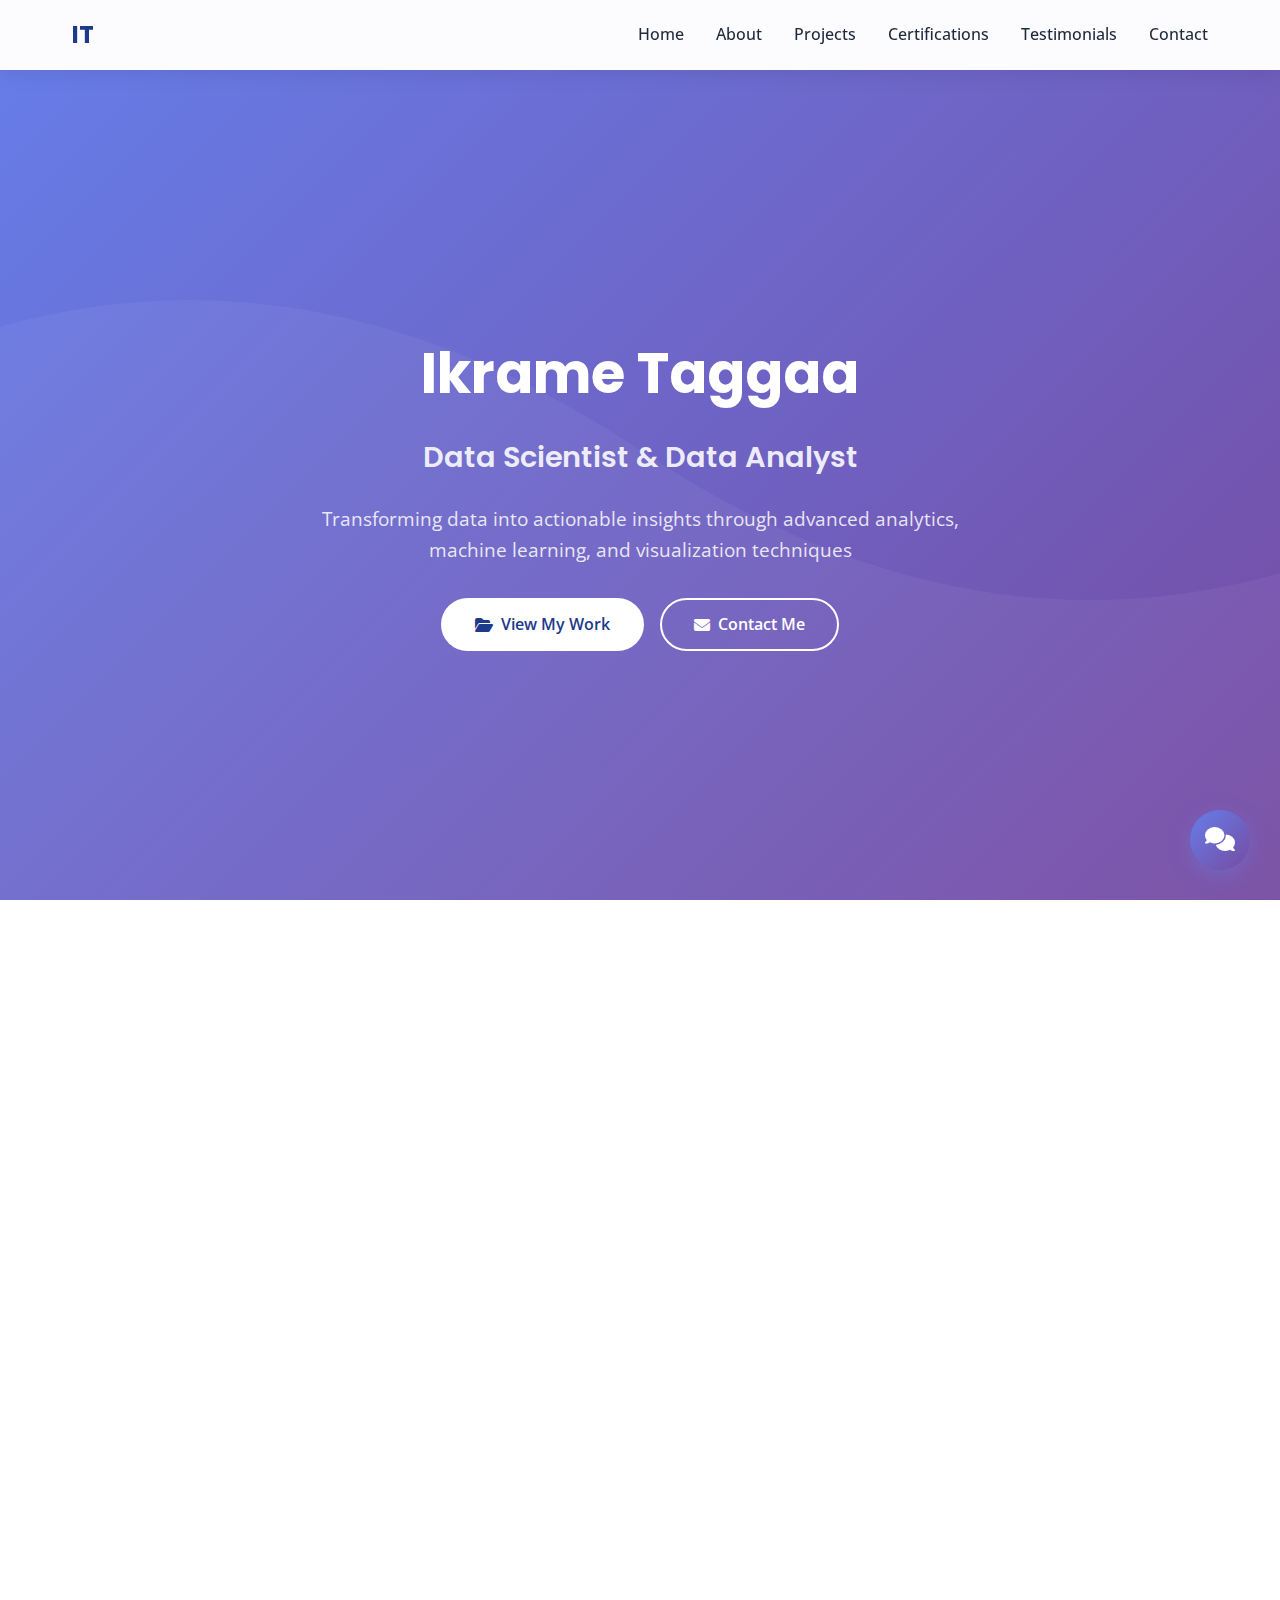
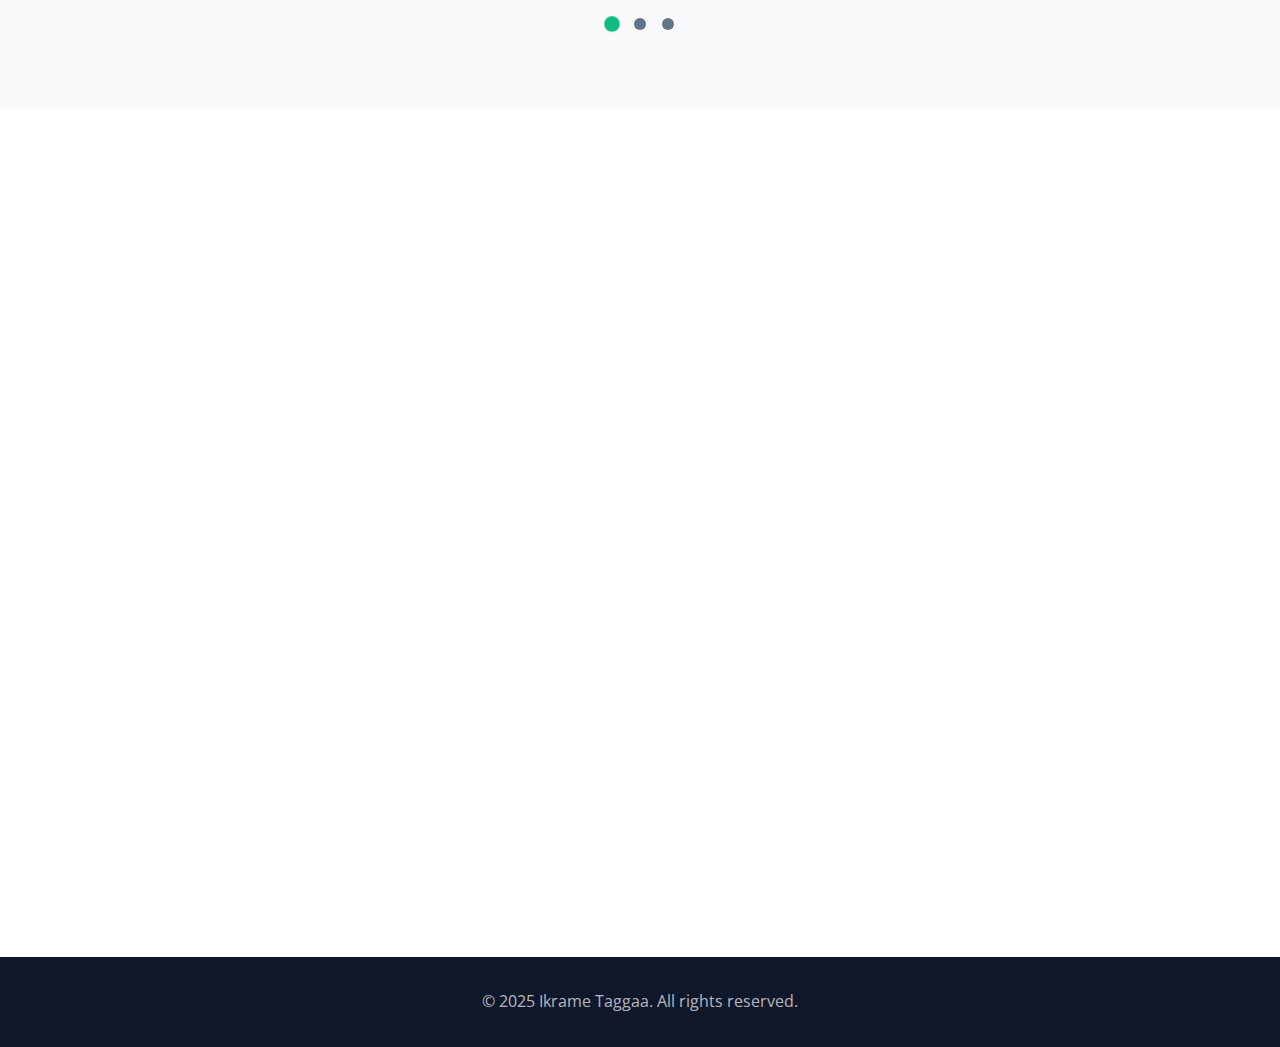
<file: index.html>
<!DOCTYPE html>
<html lang="en">

<head>
    <meta charset="UTF-8">
    <meta name="viewport" content="width=device-width, initial-scale=1.0">
    <title>Ikrame Taggaa - Data Scientist & Analyst Portfolio</title>

    <!-- Google Fonts -->
    <link
        href="https://fonts.googleapis.com/css2?family=Poppins:wght@300;400;600;700&family=Open+Sans:wght@300;400;600&display=swap"
        rel="stylesheet">

    <!-- Font Awesome for Icons -->
    <link rel="stylesheet" href="https://cdnjs.cloudflare.com/ajax/libs/font-awesome/6.4.0/css/all.min.css">

    <!-- AOS Animation Library -->
    <link href="https://unpkg.com/aos@2.3.1/dist/aos.css" rel="stylesheet">

    <style>
        /* ===== CSS VARIABLES ===== */
        :root {
            --primary-color: #1e3a8a;
            --secondary-color: #3b82f6;
            --accent-color: #10b981;
            --dark-bg: #0f172a;
            --light-bg: #f8fafc;
            --text-dark: #1e293b;
            --text-light: #64748b;
            --white: #ffffff;
            --gradient: linear-gradient(135deg, #667eea 0%, #764ba2 100%);
            --gradient-alt: linear-gradient(135deg, #1e3a8a 0%, #3b82f6 100%);
        }

        /* ===== GLOBAL STYLES ===== */
        * {
            margin: 0;
            padding: 0;
            box-sizing: border-box;
        }

        html {
            scroll-behavior: smooth;
        }

        body {
            font-family: 'Open Sans', sans-serif;
            line-height: 1.6;
            color: var(--text-dark);
            background-color: var(--light-bg);
            overflow-x: hidden;
        }

        h1,
        h2,
        h3,
        h4,
        h5,
        h6 {
            font-family: 'Poppins', sans-serif;
            font-weight: 600;
        }

        a {
            text-decoration: none;
            color: inherit;
        }

        img {
            max-width: 100%;
            height: auto;
        }

        .container {
            max-width: 1200px;
            margin: 0 auto;
            padding: 0 20px;
        }

        .section {
            padding: 80px 0;
        }

        .section-title {
            text-align: center;
            font-size: 2.5rem;
            margin-bottom: 20px;
            color: var(--primary-color);
            position: relative;
            padding-bottom: 15px;
        }

        .section-title::after {
            content: '';
            position: absolute;
            bottom: 0;
            left: 50%;
            transform: translateX(-50%);
            width: 80px;
            height: 4px;
            background: var(--gradient);
            border-radius: 2px;
        }

        .section-subtitle {
            text-align: center;
            color: var(--text-light);
            margin-bottom: 50px;
            font-size: 1.1rem;
        }

        /* ===== NAVIGATION ===== */
        .navbar {
            position: fixed;
            top: 0;
            width: 100%;
            background: rgba(255, 255, 255, 0.98);
            box-shadow: 0 2px 20px rgba(0, 0, 0, 0.1);
            z-index: 1000;
            transition: all 0.3s ease;
        }

        .navbar.scrolled {
            background: rgba(255, 255, 255, 0.95);
            backdrop-filter: blur(10px);
        }

        .nav-container {
            display: flex;
            justify-content: space-between;
            align-items: center;
            padding: 1rem 2rem;
            max-width: 1200px;
            margin: 0 auto;
        }

        .logo {
            font-size: 1.5rem;
            font-weight: 700;
            color: var(--primary-color);
            font-family: 'Poppins', sans-serif;
        }

        .nav-menu {
            display: flex;
            list-style: none;
            gap: 2rem;
        }

        .nav-link {
            color: var(--text-dark);
            font-weight: 500;
            transition: color 0.3s ease;
            position: relative;
        }

        .nav-link::after {
            content: '';
            position: absolute;
            bottom: -5px;
            left: 0;
            width: 0;
            height: 2px;
            background: var(--accent-color);
            transition: width 0.3s ease;
        }

        .nav-link:hover::after {
            width: 100%;
        }

        .nav-link:hover {
            color: var(--secondary-color);
        }

        .mobile-menu-btn {
            display: none;
            background: none;
            border: none;
            font-size: 1.5rem;
            color: var(--primary-color);
            cursor: pointer;
        }

        /* ===== HERO SECTION ===== */
        .hero {
            min-height: 100vh;
            display: flex;
            align-items: center;
            background: linear-gradient(135deg, #667eea 0%, #764ba2 100%);
            position: relative;
            overflow: hidden;
            padding-top: 80px;
        }

        .hero::before {
            content: '';
            position: absolute;
            top: 0;
            left: 0;
            right: 0;
            bottom: 0;
            background: url('data:image/svg+xml,<svg xmlns="http://www.w3.org/2000/svg" viewBox="0 0 1200 600"><path d="M0,300 Q300,100 600,300 T1200,300 L1200,600 L0,600 Z" fill="rgba(255,255,255,0.05)"/></svg>') no-repeat bottom;
            background-size: cover;
        }

        .hero-content {
            position: relative;
            z-index: 1;
            color: var(--white);
            text-align: center;
        }

        .hero-title {
            font-size: 3.5rem;
            font-weight: 700;
            margin-bottom: 1rem;
            animation: fadeInUp 1s ease;
        }

        .hero-subtitle {
            font-size: 1.8rem;
            margin-bottom: 1.5rem;
            color: rgba(255, 255, 255, 0.9);
            animation: fadeInUp 1s ease 0.2s backwards;
        }

        .hero-description {
            font-size: 1.2rem;
            max-width: 700px;
            margin: 0 auto 2rem;
            color: rgba(255, 255, 255, 0.85);
            animation: fadeInUp 1s ease 0.4s backwards;
        }

        .hero-buttons {
            display: flex;
            gap: 1rem;
            justify-content: center;
            flex-wrap: wrap;
            animation: fadeInUp 1s ease 0.6s backwards;
        }

        .btn {
            padding: 12px 32px;
            border-radius: 50px;
            font-weight: 600;
            cursor: pointer;
            transition: all 0.3s ease;
            border: 2px solid transparent;
            display: inline-flex;
            align-items: center;
            gap: 8px;
            font-size: 1rem;
        }

        .btn-primary {
            background: var(--white);
            color: var(--primary-color);
        }

        .btn-primary:hover {
            transform: translateY(-3px);
            box-shadow: 0 10px 30px rgba(255, 255, 255, 0.3);
        }

        .btn-outline {
            background: transparent;
            color: var(--white);
            border-color: var(--white);
        }

        .btn-outline:hover {
            background: var(--white);
            color: var(--primary-color);
            transform: translateY(-3px);
        }

        /* ===== ABOUT SECTION ===== */
        .about {
            background: var(--white);
        }

        .about-content {
            display: grid;
            grid-template-columns: 1fr 1fr;
            gap: 4rem;
            align-items: center;
        }

        .about-text {
            font-size: 1.1rem;
            line-height: 1.8;
            color: var(--text-light);
        }

        .about-text p {
            margin-bottom: 1.5rem;
        }

        .skills-grid {
            display: grid;
            grid-template-columns: repeat(2, 1fr);
            gap: 1rem;
            margin-top: 2rem;
        }

        .skill-item {
            display: flex;
            align-items: center;
            gap: 10px;
            padding: 10px;
            background: var(--light-bg);
            border-radius: 8px;
            transition: transform 0.3s ease;
        }

        .skill-item:hover {
            transform: translateX(10px);
        }

        .skill-item i {
            color: var(--accent-color);
            font-size: 1.2rem;
        }

        .stats-grid {
            display: grid;
            grid-template-columns: repeat(3, 1fr);
            gap: 2rem;
            text-align: center;
        }

        .stat-item {
            padding: 2rem;
            background: var(--light-bg);
            border-radius: 12px;
            transition: transform 0.3s ease, box-shadow 0.3s ease;
        }

        .stat-item:hover {
            transform: translateY(-10px);
            box-shadow: 0 10px 30px rgba(0, 0, 0, 0.1);
        }

        .stat-number {
            font-size: 2.5rem;
            font-weight: 700;
            color: var(--primary-color);
            margin-bottom: 0.5rem;
        }

        .stat-label {
            color: var(--text-light);
            font-size: 1rem;
        }

        /* ===== PROJECTS SECTION ===== */
        .projects {
            background: var(--light-bg);
        }

        .projects-grid {
            display: grid;
            grid-template-columns: repeat(auto-fit, minmax(320px, 1fr));
            gap: 2rem;
        }

        .project-card {
            background: var(--white);
            border-radius: 12px;
            overflow: hidden;
            box-shadow: 0 5px 20px rgba(0, 0, 0, 0.08);
            transition: transform 0.3s ease, box-shadow 0.3s ease;
            position: relative;
        }

        .project-card:hover {
            transform: translateY(-10px);
            box-shadow: 0 15px 40px rgba(0, 0, 0, 0.15);
        }

        .project-image {
            width: 100%;
            height: 200px;
            background: var(--gradient);
            display: flex;
            align-items: center;
            justify-content: center;
            font-size: 3rem;
            color: var(--white);
            position: relative;
            overflow: hidden;
        }

        .project-image::after {
            content: '';
            position: absolute;
            top: 0;
            left: 0;
            right: 0;
            bottom: 0;
            background: rgba(0, 0, 0, 0);
            transition: background 0.3s ease;
        }

        .project-card:hover .project-image::after {
            background: rgba(0, 0, 0, 0.3);
        }

        .project-content {
            padding: 1.5rem;
        }

        .project-title {
            font-size: 1.4rem;
            margin-bottom: 0.5rem;
            color: var(--primary-color);
        }

        .project-description {
            color: var(--text-light);
            margin-bottom: 1rem;
            line-height: 1.6;
        }

        .project-tags {
            display: flex;
            flex-wrap: wrap;
            gap: 0.5rem;
            margin-bottom: 1rem;
        }

        .tag {
            background: var(--light-bg);
            padding: 4px 12px;
            border-radius: 20px;
            font-size: 0.85rem;
            color: var(--secondary-color);
            font-weight: 500;
        }

        .project-links {
            display: flex;
            gap: 1rem;
        }

        .project-link {
            display: flex;
            align-items: center;
            gap: 5px;
            color: var(--secondary-color);
            font-weight: 600;
            transition: color 0.3s ease;
        }

        .project-link:hover {
            color: var(--accent-color);
        }

        /* ===== CERTIFICATIONS SECTION ===== */
        .certifications {
            background: var(--white);
        }

        .cert-grid {
            display: grid;
            grid-template-columns: repeat(auto-fit, minmax(280px, 1fr));
            gap: 2rem;
        }

        .cert-card {
            background: var(--light-bg);
            padding: 2rem;
            border-radius: 12px;
            text-align: center;
            transition: transform 0.3s ease, box-shadow 0.3s ease;
            border: 2px solid transparent;
        }

        .cert-card:hover {
            transform: translateY(-5px);
            box-shadow: 0 10px 30px rgba(0, 0, 0, 0.1);
            border-color: var(--accent-color);
        }

        .cert-icon {
            width: 80px;
            height: 80px;
            margin: 0 auto 1rem;
            background: var(--gradient);
            border-radius: 50%;
            display: flex;
            align-items: center;
            justify-content: center;
            font-size: 2rem;
            color: var(--white);
        }

        .cert-name {
            font-size: 1.2rem;
            margin-bottom: 0.5rem;
            color: var(--primary-color);
        }

        .cert-org {
            color: var(--text-light);
            margin-bottom: 0.5rem;
        }

        .cert-date {
            font-size: 0.9rem;
            color: var(--text-light);
            font-style: italic;
        }

        /* ===== TESTIMONIALS SECTION ===== */
        .testimonials {
            background: var(--light-bg);
        }

        .testimonials-slider {
            max-width: 800px;
            margin: 0 auto;
            position: relative;
            padding: 2rem 0;
        }

        .testimonial-card {
            background: var(--white);
            padding: 3rem;
            border-radius: 12px;
            box-shadow: 0 10px 30px rgba(0, 0, 0, 0.1);
            text-align: center;
            display: none;
        }

        .testimonial-card.active {
            display: block;
            animation: fadeIn 0.5s ease;
        }

        .testimonial-text {
            font-size: 1.2rem;
            font-style: italic;
            color: var(--text-light);
            margin-bottom: 2rem;
            line-height: 1.8;
        }

        .testimonial-author {
            display: flex;
            align-items: center;
            justify-content: center;
            gap: 1rem;
        }

        .author-avatar {
            width: 60px;
            height: 60px;
            border-radius: 50%;
            background: var(--gradient);
            display: flex;
            align-items: center;
            justify-content: center;
            color: var(--white);
            font-size: 1.5rem;
            font-weight: 600;
        }

        .author-info h4 {
            color: var(--primary-color);
            margin-bottom: 0.25rem;
        }

        .author-info p {
            color: var(--text-light);
            font-size: 0.9rem;
        }

        .testimonial-nav {
            display: flex;
            justify-content: center;
            gap: 1rem;
            margin-top: 2rem;
        }

        .testimonial-dot {
            width: 12px;
            height: 12px;
            border-radius: 50%;
            background: var(--text-light);
            cursor: pointer;
            transition: all 0.3s ease;
            border: none;
        }

        .testimonial-dot.active {
            background: var(--accent-color);
            transform: scale(1.3);
        }

        /* ===== CONTACT SECTION ===== */
        .contact {
            background: var(--white);
        }

        .contact-content {
            display: grid;
            grid-template-columns: 1fr 1fr;
            gap: 4rem;
        }

        .contact-info {
            display: flex;
            flex-direction: column;
            gap: 2rem;
        }

        .contact-item {
            display: flex;
            align-items: center;
            gap: 1.5rem;
            padding: 1.5rem;
            background: var(--light-bg);
            border-radius: 12px;
            transition: transform 0.3s ease;
        }

        .contact-item:hover {
            transform: translateX(10px);
        }

        .contact-icon {
            width: 50px;
            height: 50px;
            background: var(--gradient);
            border-radius: 50%;
            display: flex;
            align-items: center;
            justify-content: center;
            color: var(--white);
            font-size: 1.2rem;
        }

        .contact-details h3 {
            color: var(--primary-color);
            margin-bottom: 0.25rem;
        }

        .contact-details p {
            color: var(--text-light);
        }

        .social-links {
            display: flex;
            gap: 1rem;
            margin-top: 2rem;
        }

        .social-link {
            width: 50px;
            height: 50px;
            background: var(--primary-color);
            border-radius: 50%;
            display: flex;
            align-items: center;
            justify-content: center;
            color: var(--white);
            font-size: 1.2rem;
            transition: all 0.3s ease;
        }

        .social-link:hover {
            transform: translateY(-5px);
            background: var(--accent-color);
        }

        .contact-form {
            background: var(--light-bg);
            padding: 2rem;
            border-radius: 12px;
        }

        .form-group {
            margin-bottom: 1.5rem;
        }

        .form-group label {
            display: block;
            margin-bottom: 0.5rem;
            color: var(--text-dark);
            font-weight: 600;
        }

        .form-group input,
        .form-group textarea {
            width: 100%;
            padding: 12px;
            border: 2px solid #e2e8f0;
            border-radius: 8px;
            font-family: 'Open Sans', sans-serif;
            font-size: 1rem;
            transition: border-color 0.3s ease;
        }

        .form-group input:focus,
        .form-group textarea:focus {
            outline: none;
            border-color: var(--secondary-color);
        }

        .form-group textarea {
            resize: vertical;
            min-height: 120px;
        }

        .submit-btn {
            width: 100%;
            padding: 14px;
            background: var(--gradient);
            color: var(--white);
            border: none;
            border-radius: 8px;
            font-size: 1rem;
            font-weight: 600;
            cursor: pointer;
            transition: transform 0.3s ease;
        }

        .submit-btn:hover {
            transform: translateY(-3px);
            box-shadow: 0 10px 30px rgba(102, 126, 234, 0.4);
        }

        /* ===== CHATBOT ===== */
        .chatbot-container {
            position: fixed;
            bottom: 30px;
            right: 30px;
            z-index: 1000;
        }

        .chatbot-toggle {
            width: 60px;
            height: 60px;
            border-radius: 50%;
            background: var(--gradient);
            border: none;
            color: var(--white);
            font-size: 1.5rem;
            cursor: pointer;
            box-shadow: 0 5px 20px rgba(102, 126, 234, 0.4);
            transition: transform 0.3s ease;
        }

        .chatbot-toggle:hover {
            transform: scale(1.1);
        }

        .chatbot-window {
            position: absolute;
            bottom: 80px;
            right: 0;
            width: 350px;
            height: 500px;
            background: var(--white);
            border-radius: 12px;
            box-shadow: 0 10px 40px rgba(0, 0, 0, 0.2);
            display: none;
            flex-direction: column;
            overflow: hidden;
        }

        .chatbot-window.active {
            display: flex;
            animation: slideUp 0.3s ease;
        }

        .chatbot-header {
            background: var(--gradient);
            color: var(--white);
            padding: 1rem;
            display: flex;
            justify-content: space-between;
            align-items: center;
        }

        .chatbot-header h3 {
            font-size: 1.1rem;
        }

        .chatbot-close {
            background: none;
            border: none;
            color: var(--white);
            font-size: 1.5rem;
            cursor: pointer;
        }

        .chatbot-messages {
            flex: 1;
            padding: 1rem;
            overflow-y: auto;
            display: flex;
            flex-direction: column;
            gap: 1rem;
        }

        .message {
            padding: 10px 15px;
            border-radius: 12px;
            max-width: 80%;
            animation: fadeIn 0.3s ease;
        }

        .message.bot {
            background: var(--light-bg);
            color: var(--text-dark);
            align-self: flex-start;
        }

        .message.user {
            background: var(--gradient);
            color: var(--white);
            align-self: flex-end;
        }

        .chatbot-input-area {
            padding: 1rem;
            border-top: 1px solid #e2e8f0;
            display: flex;
            gap: 0.5rem;
        }

        .chatbot-input {
            flex: 1;
            padding: 10px;
            border: 2px solid #e2e8f0;
            border-radius: 20px;
            font-family: 'Open Sans', sans-serif;
        }

        .chatbot-input:focus {
            outline: none;
            border-color: var(--secondary-color);
        }

        .chatbot-send {
            width: 40px;
            height: 40px;
            border-radius: 50%;
            background: var(--gradient);
            border: none;
            color: var(--white);
            cursor: pointer;
            transition: transform 0.2s ease;
        }

        .chatbot-send:hover {
            transform: scale(1.1);
        }

        /* ===== FOOTER ===== */
        .footer {
            background: var(--dark-bg);
            color: var(--white);
            text-align: center;
            padding: 2rem 0;
        }

        .footer p {
            color: rgba(255, 255, 255, 0.7);
        }

        /* ===== ANIMATIONS ===== */
        @keyframes fadeIn {
            from {
                opacity: 0;
            }

            to {
                opacity: 1;
            }
        }

        @keyframes fadeInUp {
            from {
                opacity: 0;
                transform: translateY(30px);
            }

            to {
                opacity: 1;
                transform: translateY(0);
            }
        }

        @keyframes slideUp {
            from {
                opacity: 0;
                transform: translateY(20px);
            }

            to {
                opacity: 1;
                transform: translateY(0);
            }
        }

        /* ===== RESPONSIVE DESIGN ===== */
        @media (max-width: 768px) {
            .nav-menu {
                position: fixed;
                left: -100%;
                top: 70px;
                flex-direction: column;
                background: var(--white);
                width: 100%;
                text-align: center;
                transition: left 0.3s;
                box-shadow: 0 10px 20px rgba(0, 0, 0, 0.1);
                padding: 2rem 0;
            }

            .nav-menu.active {
                left: 0;
            }

            .mobile-menu-btn {
                display: block;
            }

            .hero-title {
                font-size: 2.5rem;
            }

            .hero-subtitle {
                font-size: 1.4rem;
            }

            .about-content,
            .contact-content {
                grid-template-columns: 1fr;
                gap: 2rem;
            }

            .stats-grid {
                grid-template-columns: 1fr;
            }

            .skills-grid {
                grid-template-columns: 1fr;
            }

            .projects-grid {
                grid-template-columns: 1fr;
            }

            .section-title {
                font-size: 2rem;
            }

            .chatbot-window {
                width: 90vw;
                right: 5vw;
            }

            .chatbot-container {
                right: 20px;
            }
        }

        /* ===== SCROLLBAR STYLING ===== */
        ::-webkit-scrollbar {
            width: 10px;
        }

        ::-webkit-scrollbar-track {
            background: var(--light-bg);
        }

        ::-webkit-scrollbar-thumb {
            background: var(--gradient);
            border-radius: 5px;
        }

        ::-webkit-scrollbar-thumb:hover {
            background: var(--primary-color);
        }
    </style>
</head>

<body>
    <!-- Navigation -->
    <nav class="navbar">
        <div class="nav-container">
            <a href="#" class="logo">IT</a>
            <ul class="nav-menu">
                <li><a href="#home" class="nav-link">Home</a></li>
                <li><a href="#about" class="nav-link">About</a></li>
                <li><a href="#projects" class="nav-link">Projects</a></li>
                <li><a href="#certifications" class="nav-link">Certifications</a></li>
                <li><a href="#testimonials" class="nav-link">Testimonials</a></li>
                <li><a href="#contact" class="nav-link">Contact</a></li>
            </ul>
            <button class="mobile-menu-btn">
                <i class="fas fa-bars"></i>
            </button>
        </div>
    </nav>

    <!-- Hero Section -->
    <section class="hero" id="home">
        <div class="container">
            <div class="hero-content">
                <h1 class="hero-title">Ikrame Taggaa</h1>
                <h2 class="hero-subtitle">Data Scientist & Data Analyst</h2>
                <p class="hero-description">
                    Transforming data into actionable insights through advanced analytics,
                    machine learning, and visualization techniques
                </p>
                <div class="hero-buttons">
                    <a href="#projects" class="btn btn-primary">
                        <i class="fas fa-folder-open"></i> View My Work
                    </a>
                    <a href="#contact" class="btn btn-outline">
                        <i class="fas fa-envelope"></i> Contact Me
                    </a>
                </div>
            </div>
        </div>
    </section>

    <!-- About Section -->
    <section class="about section" id="about">
        <div class="container">
            <h2 class="section-title" data-aos="fade-up">About Me</h2>
            <p class="section-subtitle" data-aos="fade-up" data-aos-delay="100">
                Passionate about leveraging data to solve real-world problems
            </p>

            <div class="about-content">
                <div data-aos="fade-right">
                    <div class="about-text">
                        <p>
                            As a dedicated Data Scientist and Analyst, I specialize in extracting meaningful
                            insights from complex datasets and building predictive models that drive business decisions.
                        </p>
                        <p>
                            With expertise in Python, R, SQL, and various machine learning frameworks, I excel at
                            transforming raw data into compelling visualizations and actionable recommendations.
                        </p>
                        <p>
                            My approach combines statistical rigor with creative problem-solving, ensuring that
                            every analysis delivers maximum value to stakeholders.
                        </p>
                    </div>

                    <div class="skills-grid">
                        <div class="skill-item">
                            <i class="fas fa-chart-line"></i>
                            <span>Data Analysis</span>
                        </div>
                        <div class="skill-item">
                            <i class="fas fa-brain"></i>
                            <span>Machine Learning</span>
                        </div>
                        <div class="skill-item">
                            <i class="fas fa-chart-bar"></i>
                            <span>Data Visualization</span>
                        </div>
                        <div class="skill-item">
                            <i class="fas fa-database"></i>
                            <span>SQL & Databases</span>
                        </div>
                        <div class="skill-item">
                            <i class="fas fa-code"></i>
                            <span>Python & R</span>
                        </div>
                        <div class="skill-item">
                            <i class="fas fa-project-diagram"></i>
                            <span>Deep Learning</span>
                        </div>
                    </div>
                </div>

                <div data-aos="fade-left">
                    <div class="stats-grid">
                        <div class="stat-item">
                            <div class="stat-number">10+</div>
                            <div class="stat-label">Projects Completed</div>
                        </div>
                        <div class="stat-item">
                            <div class="stat-number">5+</div>
                            <div class="stat-label">Certifications</div>
                        </div>
                        <div class="stat-item">
                            <div class="stat-number">3+</div>
                            <div class="stat-label">Years Experience</div>
                        </div>
                    </div>
                </div>
            </div>
        </div>
    </section>

    <!-- Projects Section -->
    <section class="projects section" id="projects">
        <div class="container">
            <h2 class="section-title" data-aos="fade-up">Featured Projects</h2>
            <p class="section-subtitle" data-aos="fade-up" data-aos-delay="100">
                A showcase of my data science and analytics work
            </p>

            <div class="projects-grid">
                <!-- Project 1 -->
                <div class="project-card" data-aos="fade-up">
                    <div class="project-image">
                        <i class="fas fa-heartbeat"></i>
                    </div>
                    <div class="project-content">
                        <h3 class="project-title">Healthcare Predictive Analytics</h3>
                        <p class="project-description">
                            Built a machine learning model to predict patient readmission rates with 92% accuracy,
                            helping hospitals optimize resource allocation.
                        </p>
                        <div class="project-tags">
                            <span class="tag">Python</span>
                            <span class="tag">Scikit-learn</span>
                            <span class="tag">Pandas</span>
                            <span class="tag">XGBoost</span>
                        </div>
                        <div class="project-links">
                            <a href="#" class="project-link">
                                <i class="fas fa-external-link-alt"></i> Live Demo
                            </a>
                            <a href="#" class="project-link">
                                <i class="fab fa-github"></i> GitHub
                            </a>
                        </div>
                    </div>
                </div>

                <!-- Project 2 -->
                <div class="project-card" data-aos="fade-up" data-aos-delay="100">
                    <div class="project-image">
                        <i class="fas fa-shopping-cart"></i>
                    </div>
                    <div class="project-content">
                        <h3 class="project-title">Customer Segmentation Dashboard</h3>
                        <p class="project-description">
                            Developed an interactive dashboard for e-commerce customer segmentation using clustering
                            algorithms, increasing targeted marketing ROI by 35%.
                        </p>
                        <div class="project-tags">
                            <span class="tag">Python</span>
                            <span class="tag">K-Means</span>
                            <span class="tag">Tableau</span>
                            <span class="tag">SQL</span>
                        </div>
                        <div class="project-links">
                            <a href="#" class="project-link">
                                <i class="fas fa-external-link-alt"></i> Live Demo
                            </a>
                            <a href="#" class="project-link">
                                <i class="fab fa-github"></i> GitHub
                            </a>
                        </div>
                    </div>
                </div>

                <!-- Project 3 -->
                <div class="project-card" data-aos="fade-up" data-aos-delay="200">
                    <div class="project-image">
                        <i class="fas fa-comments"></i>
                    </div>
                    <div class="project-content">
                        <h3 class="project-title">Sentiment Analysis Engine</h3>
                        <p class="project-description">
                            Created a real-time sentiment analysis tool for social media monitoring using NLP
                            techniques and deep learning models.
                        </p>
                        <div class="project-tags">
                            <span class="tag">Python</span>
                            <span class="tag">NLTK</span>
                            <span class="tag">TensorFlow</span>
                            <span class="tag">BERT</span>
                        </div>
                        <div class="project-links">
                            <a href="#" class="project-link">
                                <i class="fas fa-external-link-alt"></i> Live Demo
                            </a>
                            <a href="#" class="project-link">
                                <i class="fab fa-github"></i> GitHub
                            </a>
                        </div>
                    </div>
                </div>

                <!-- Project 4 -->
                <div class="project-card" data-aos="fade-up">
                    <div class="project-image">
                        <i class="fas fa-chart-pie"></i>
                    </div>
                    <div class="project-content">
                        <h3 class="project-title">Financial Forecasting System</h3>
                        <p class="project-description">
                            Implemented time-series forecasting models for stock market prediction using LSTM
                            networks and ensemble methods.
                        </p>
                        <div class="project-tags">
                            <span class="tag">Python</span>
                            <span class="tag">PyTorch</span>
                            <span class="tag">LSTM</span>
                            <span class="tag">Prophet</span>
                        </div>
                        <div class="project-links">
                            <a href="#" class="project-link">
                                <i class="fas fa-external-link-alt"></i> Live Demo
                            </a>
                            <a href="#" class="project-link">
                                <i class="fab fa-github"></i> GitHub
                            </a>
                        </div>
                    </div>
                </div>

                <!-- Project 5 -->
                <div class="project-card" data-aos="fade-up" data-aos-delay="100">
                    <div class="project-image">
                        <i class="fas fa-image"></i>
                    </div>
                    <div class="project-content">
                        <h3 class="project-title">Computer Vision Classification</h3>
                        <p class="project-description">
                            Designed a convolutional neural network for image classification achieving 95%
                            accuracy on custom dataset with data augmentation techniques.
                        </p>
                        <div class="project-tags">
                            <span class="tag">Python</span>
                            <span class="tag">TensorFlow</span>
                            <span class="tag">CNN</span>
                            <span class="tag">OpenCV</span>
                        </div>
                        <div class="project-links">
                            <a href="#" class="project-link">
                                <i class="fas fa-external-link-alt"></i> Live Demo
                            </a>
                            <a href="#" class="project-link">
                                <i class="fab fa-github"></i> GitHub
                            </a>
                        </div>
                    </div>
                </div>

                <!-- Project 6 -->
                <div class="project-card" data-aos="fade-up" data-aos-delay="200">
                    <div class="project-image">
                        <i class="fas fa-robot"></i>
                    </div>
                    <div class="project-content">
                        <h3 class="project-title">Recommendation System</h3>
                        <p class="project-description">
                            Built a hybrid recommendation engine combining collaborative and content-based
                            filtering for personalized user experiences.
                        </p>
                        <div class="project-tags">
                            <span class="tag">Python</span>
                            <span class="tag">Surprise</span>
                            <span class="tag">Matrix Factorization</span>
                            <span class="tag">Flask</span>
                        </div>
                        <div class="project-links">
                            <a href="#" class="project-link">
                                <i class="fas fa-external-link-alt"></i> Live Demo
                            </a>
                            <a href="#" class="project-link">
                                <i class="fab fa-github"></i> GitHub
                            </a>
                        </div>
                    </div>
                </div>
            </div>
        </div>
    </section>

    <!-- Certifications Section -->
    <section class="certifications section" id="certifications">
        <div class="container">
            <h2 class="section-title" data-aos="fade-up">Professional Certifications</h2>
            <p class="section-subtitle" data-aos="fade-up" data-aos-delay="100">
                Continuous learning and professional development
            </p>

            <div class="cert-grid">
                <div class="cert-card" data-aos="zoom-in">
                    <div class="cert-icon">
                        <i class="fas fa-certificate"></i>
                    </div>
                    <h3 class="cert-name">Professional Data Scientist</h3>
                    <p class="cert-org">DataCamp</p>
                    <p class="cert-date">2024</p>
                </div>

                <div class="cert-card" data-aos="zoom-in" data-aos-delay="100">
                    <div class="cert-icon">
                        <i class="fab fa-google"></i>
                    </div>
                    <h3 class="cert-name">Google Data Analytics</h3>
                    <p class="cert-org">Google</p>
                    <p class="cert-date">2023</p>
                </div>

                <div class="cert-card" data-aos="zoom-in" data-aos-delay="200">
                    <div class="cert-icon">
                        <i class="fab fa-aws"></i>
                    </div>
                    <h3 class="cert-name">AWS Machine Learning</h3>
                    <p class="cert-org">Amazon Web Services</p>
                    <p class="cert-date">2023</p>
                </div>

                <div class="cert-card" data-aos="zoom-in">
                    <div class="cert-icon">
                        <i class="fab fa-python"></i>
                    </div>
                    <h3 class="cert-name">Python for Data Science</h3>
                    <p class="cert-org">IBM</p>
                    <p class="cert-date">2022</p>
                </div>

                <div class="cert-card" data-aos="zoom-in" data-aos-delay="100">
                    <div class="cert-icon">
                        <i class="fas fa-database"></i>
                    </div>
                    <h3 class="cert-name">SQL Advanced</h3>
                    <p class="cert-org">HackerRank</p>
                    <p class="cert-date">2023</p>
                </div>

                <div class="cert-card" data-aos="zoom-in" data-aos-delay="200">
                    <div class="cert-icon">
                        <i class="fas fa-chart-line"></i>
                    </div>
                    <h3 class="cert-name">Tableau Desktop Specialist</h3>
                    <p class="cert-org">Tableau</p>
                    <p class="cert-date">2023</p>
                </div>
            </div>
        </div>
    </section>

    <!-- Testimonials Section -->
    <section class="testimonials section" id="testimonials">
        <div class="container">
            <h2 class="section-title" data-aos="fade-up">What People Say</h2>
            <p class="section-subtitle" data-aos="fade-up" data-aos-delay="100">
                Feedback from colleagues and clients
            </p>

            <div class="testimonials-slider" data-aos="fade-up" data-aos-delay="200">
                <div class="testimonial-card active">
                    <p class="testimonial-text">
                        "Ikrame's analytical skills are exceptional. She transformed our complex dataset into
                        actionable insights that directly improved our decision-making process. Her attention
                        to detail and ability to communicate findings clearly made her an invaluable asset to our team."
                    </p>
                    <div class="testimonial-author">
                        <div class="author-avatar">SJ</div>
                        <div class="author-info">
                            <h4>Sarah Johnson</h4>
                            <p>Data Science Manager, Tech Corp</p>
                        </div>
                    </div>
                </div>

                <div class="testimonial-card">
                    <p class="testimonial-text">
                        "Working with Ikrame on the predictive analytics project was fantastic. Her deep understanding
                        of machine learning algorithms and ability to optimize model performance exceeded our
                        expectations.
                        She delivered results ahead of schedule."
                    </p>
                    <div class="testimonial-author">
                        <div class="author-avatar">MC</div>
                        <div class="author-info">
                            <h4>Michael Chen</h4>
                            <p>Lead Engineer, Analytics Solutions</p>
                        </div>
                    </div>
                </div>

                <div class="testimonial-card">
                    <p class="testimonial-text">
                        "Ikrame's visualization dashboards have become essential tools for our executive team.
                        She has a unique talent for presenting complex data in ways that are both beautiful and
                        immediately understandable. Highly recommended!"
                    </p>
                    <div class="testimonial-author">
                        <div class="author-avatar">EP</div>
                        <div class="author-info">
                            <h4>Emily Parker</h4>
                            <p>VP of Operations, FinTech Inc</p>
                        </div>
                    </div>
                </div>
            </div>

            <div class="testimonial-nav">
                <button class="testimonial-dot active" data-slide="0"></button>
                <button class="testimonial-dot" data-slide="1"></button>
                <button class="testimonial-dot" data-slide="2"></button>
            </div>
        </div>
    </section>

    <!-- Contact Section -->
    <section class="contact section" id="contact">
        <div class="container">
            <h2 class="section-title" data-aos="fade-up">Get In Touch</h2>
            <p class="section-subtitle" data-aos="fade-up" data-aos-delay="100">
                Let's discuss how I can help with your data needs
            </p>

            <div class="contact-content">
                <div class="contact-info" data-aos="fade-right">
                    <div class="contact-item">
                        <div class="contact-icon">
                            <i class="fas fa-envelope"></i>
                        </div>
                        <div class="contact-details">
                            <h3>Email</h3>
                            <p>ikrame.taggaa@example.com</p>
                        </div>
                    </div>

                    <div class="contact-item">
                        <div class="contact-icon">
                            <i class="fas fa-phone"></i>
                        </div>
                        <div class="contact-details">
                            <h3>Phone</h3>
                            <p>+212 6XX XXX XXX</p>
                        </div>
                    </div>

                    <div class="contact-item">
                        <div class="contact-icon">
                            <i class="fas fa-map-marker-alt"></i>
                        </div>
                        <div class="contact-details">
                            <h3>Location</h3>
                            <p>Morocco</p>
                        </div>
                    </div>

                    <div class="social-links">
                        <a href="#" class="social-link" title="LinkedIn">
                            <i class="fab fa-linkedin-in"></i>
                        </a>
                        <a href="#" class="social-link" title="GitHub">
                            <i class="fab fa-github"></i>
                        </a>
                        <a href="#" class="social-link" title="Twitter">
                            <i class="fab fa-twitter"></i>
                        </a>
                        <a href="#" class="social-link" title="Kaggle">
                            <i class="fab fa-kaggle"></i>
                        </a>
                    </div>
                </div>

                <form class="contact-form" data-aos="fade-left" id="contactForm">
                    <div class="form-group">
                        <label for="name">Your Name</label>
                        <input type="text" id="name" name="name" required>
                    </div>
                    <div class="form-group">
                        <label for="email">Your Email</label>
                        <input type="email" id="email" name="email" required>
                    </div>
                    <div class="form-group">
                        <label for="message">Your Message</label>
                        <textarea id="message" name="message" required></textarea>
                    </div>
                    <button type="submit" class="submit-btn">Send Message</button>
                </form>
            </div>
        </div>
    </section>

    <!-- Footer -->
    <footer class="footer">
        <div class="container">
            <p>&copy; 2025 Ikrame Taggaa. All rights reserved.</p>
        </div>
    </footer>

    <!-- Chatbot -->
    <div class="chatbot-container">
        <button class="chatbot-toggle" id="chatbotToggle">
            <i class="fas fa-comments"></i>
        </button>
        <div class="chatbot-window" id="chatbotWindow">
            <div class="chatbot-header">
                <h3>Ask Me Anything</h3>
                <button class="chatbot-close" id="chatbotClose">
                    <i class="fas fa-times"></i>
                </button>
            </div>
            <div class="chatbot-messages" id="chatbotMessages">
                <div class="message bot">
                    Hi! I'm Ikrame's AI assistant. I can answer questions about her skills, experience,
                    projects, and how to get in touch. How can I help you?
                </div>
            </div>
            <div class="chatbot-input-area">
                <input type="text" class="chatbot-input" id="chatbotInput" placeholder="Type your question...">
                <button class="chatbot-send" id="chatbotSend">
                    <i class="fas fa-paper-plane"></i>
                </button>
            </div>
        </div>
    </div>

    <!-- AOS Animation Library -->
    <script src="https://unpkg.com/aos@2.3.1/dist/aos.js"></script>

    <script>
        // Initialize AOS
        AOS.init({
            duration: 800,
            easing: 'ease-in-out',
            once: true,
            offset: 100
        });

        // Mobile Menu Toggle
        const mobileMenuBtn = document.querySelector('.mobile-menu-btn');
        const navMenu = document.querySelector('.nav-menu');

        mobileMenuBtn.addEventListener('click', () => {
            navMenu.classList.toggle('active');
        });

        // Close mobile menu when clicking on a link
        document.querySelectorAll('.nav-link').forEach(link => {
            link.addEventListener('click', () => {
                navMenu.classList.remove('active');
            });
        });

        // Navbar scroll effect
        window.addEventListener('scroll', () => {
            const navbar = document.querySelector('.navbar');
            if (window.scrollY > 50) {
                navbar.classList.add('scrolled');
            } else {
                navbar.classList.remove('scrolled');
            }
        });

        // Testimonials Slider
        let currentSlide = 0;
        const testimonialCards = document.querySelectorAll('.testimonial-card');
        const testimonialDots = document.querySelectorAll('.testimonial-dot');

        function showSlide(index) {
            testimonialCards.forEach(card => card.classList.remove('active'));
            testimonialDots.forEach(dot => dot.classList.remove('active'));

            testimonialCards[index].classList.add('active');
            testimonialDots[index].classList.add('active');
        }

        testimonialDots.forEach((dot, index) => {
            dot.addEventListener('click', () => {
                currentSlide = index;
                showSlide(currentSlide);
            });
        });

        // Auto-rotate testimonials
        setInterval(() => {
            currentSlide = (currentSlide + 1) % testimonialCards.length;
            showSlide(currentSlide);
        }, 5000);

        // Contact Form
        const contactForm = document.getElementById('contactForm');
        contactForm.addEventListener('submit', (e) => {
            e.preventDefault();

            // Get form values
            const name = document.getElementById('name').value;
            const email = document.getElementById('email').value;
            const message = document.getElementById('message').value;

            // In a real application, you would send this data to a server
            alert(`Thank you, ${name}! Your message has been sent. I'll get back to you soon.`);

            // Reset form
            contactForm.reset();
        });

        // Chatbot Functionality
        const chatbotToggle = document.getElementById('chatbotToggle');
        const chatbotWindow = document.getElementById('chatbotWindow');
        const chatbotClose = document.getElementById('chatbotClose');
        const chatbotMessages = document.getElementById('chatbotMessages');
        const chatbotInput = document.getElementById('chatbotInput');
        const chatbotSend = document.getElementById('chatbotSend');

        // Chatbot knowledge base
        const chatbotKnowledge = {
            skills: {
                keywords: ['skills', 'expertise', 'technologies', 'know', 'proficient', 'good at'],
                response: "Ikrame is proficient in Python, R, SQL, Machine Learning, Deep Learning, Data Visualization (Tableau, Power BI), Statistical Analysis, and various ML frameworks like TensorFlow, PyTorch, and Scikit-learn."
            },
            experience: {
                keywords: ['experience', 'years', 'work', 'background', 'career'],
                response: "Ikrame has over 3 years of experience in data science and analytics, working on projects ranging from predictive modeling to computer vision and NLP applications."
            },
            projects: {
                keywords: ['projects', 'portfolio', 'work samples', 'built', 'created', 'developed'],
                response: "Ikrame has worked on diverse projects including healthcare predictive analytics, customer segmentation dashboards, sentiment analysis engines, financial forecasting systems, and computer vision classification models. Check out the Projects section for more details!"
            },
            certifications: {
                keywords: ['certifications', 'certified', 'credentials', 'certificates'],
                response: "Ikrame holds certifications from DataCamp (Professional Data Scientist), Google (Data Analytics), AWS (Machine Learning), IBM (Python for Data Science), HackerRank (SQL Advanced), and Tableau (Desktop Specialist)."
            },
            contact: {
                keywords: ['contact', 'email', 'reach', 'phone', 'message', 'hire', 'available'],
                response: "You can reach Ikrame at ikrame.taggaa@example.com or call +212 6XX XXX XXX. You can also use the contact form on this website or connect on LinkedIn and GitHub!"
            },
            education: {
                keywords: ['education', 'university', 'degree', 'study', 'studied'],
                response: "Ikrame studied at Université Mohammed VI Polytechnique, specializing in Data Science and Analytics."
            },
            tools: {
                keywords: ['tools', 'software', 'platforms', 'use'],
                response: "Ikrame uses a variety of tools including Python (Pandas, NumPy, Scikit-learn), R, SQL, Tableau, Power BI, TensorFlow, PyTorch, Jupyter, Git, and cloud platforms like AWS."
            },
            greeting: {
                keywords: ['hello', 'hi', 'hey', 'greetings'],
                response: "Hello! How can I help you learn more about Ikrame's data science expertise?"
            }
        };

        function toggleChatbot() {
            chatbotWindow.classList.toggle('active');
        }

        chatbotToggle.addEventListener('click', toggleChatbot);
        chatbotClose.addEventListener('click', toggleChatbot);

        function addMessage(text, isUser = false) {
            const messageDiv = document.createElement('div');
            messageDiv.className = `message ${isUser ? 'user' : 'bot'}`;
            messageDiv.textContent = text;
            chatbotMessages.appendChild(messageDiv);
            chatbotMessages.scrollTop = chatbotMessages.scrollHeight;
        }

        function getBotResponse(userMessage) {
            const lowerMessage = userMessage.toLowerCase();

            // Check each knowledge category
            for (const [category, data] of Object.entries(chatbotKnowledge)) {
                if (data.keywords.some(keyword => lowerMessage.includes(keyword))) {
                    return data.response;
                }
            }

            // Default response
            return "I can help you with questions about Ikrame's skills, experience, projects, certifications, education, and how to contact her. What would you like to know?";
        }

        function sendMessage() {
            const userMessage = chatbotInput.value.trim();

            if (userMessage) {
                // Add user message
                addMessage(userMessage, true);

                // Clear input
                chatbotInput.value = '';

                // Get and add bot response after a short delay
                setTimeout(() => {
                    const botResponse = getBotResponse(userMessage);
                    addMessage(botResponse);
                }, 500);
            }
        }

        chatbotSend.addEventListener('click', sendMessage);

        chatbotInput.addEventListener('keypress', (e) => {
            if (e.key === 'Enter') {
                sendMessage();
            }
        });

        // Smooth scroll for navigation links
        document.querySelectorAll('a[href^="#"]').forEach(anchor => {
            anchor.addEventListener('click', function (e) {
                e.preventDefault();
                const target = document.querySelector(this.getAttribute('href'));
                if (target) {
                    const offsetTop = target.offsetTop - 80;
                    window.scrollTo({
                        top: offsetTop,
                        behavior: 'smooth'
                    });
                }
            });
        });
    </script>
</body>

</html>
</file>
